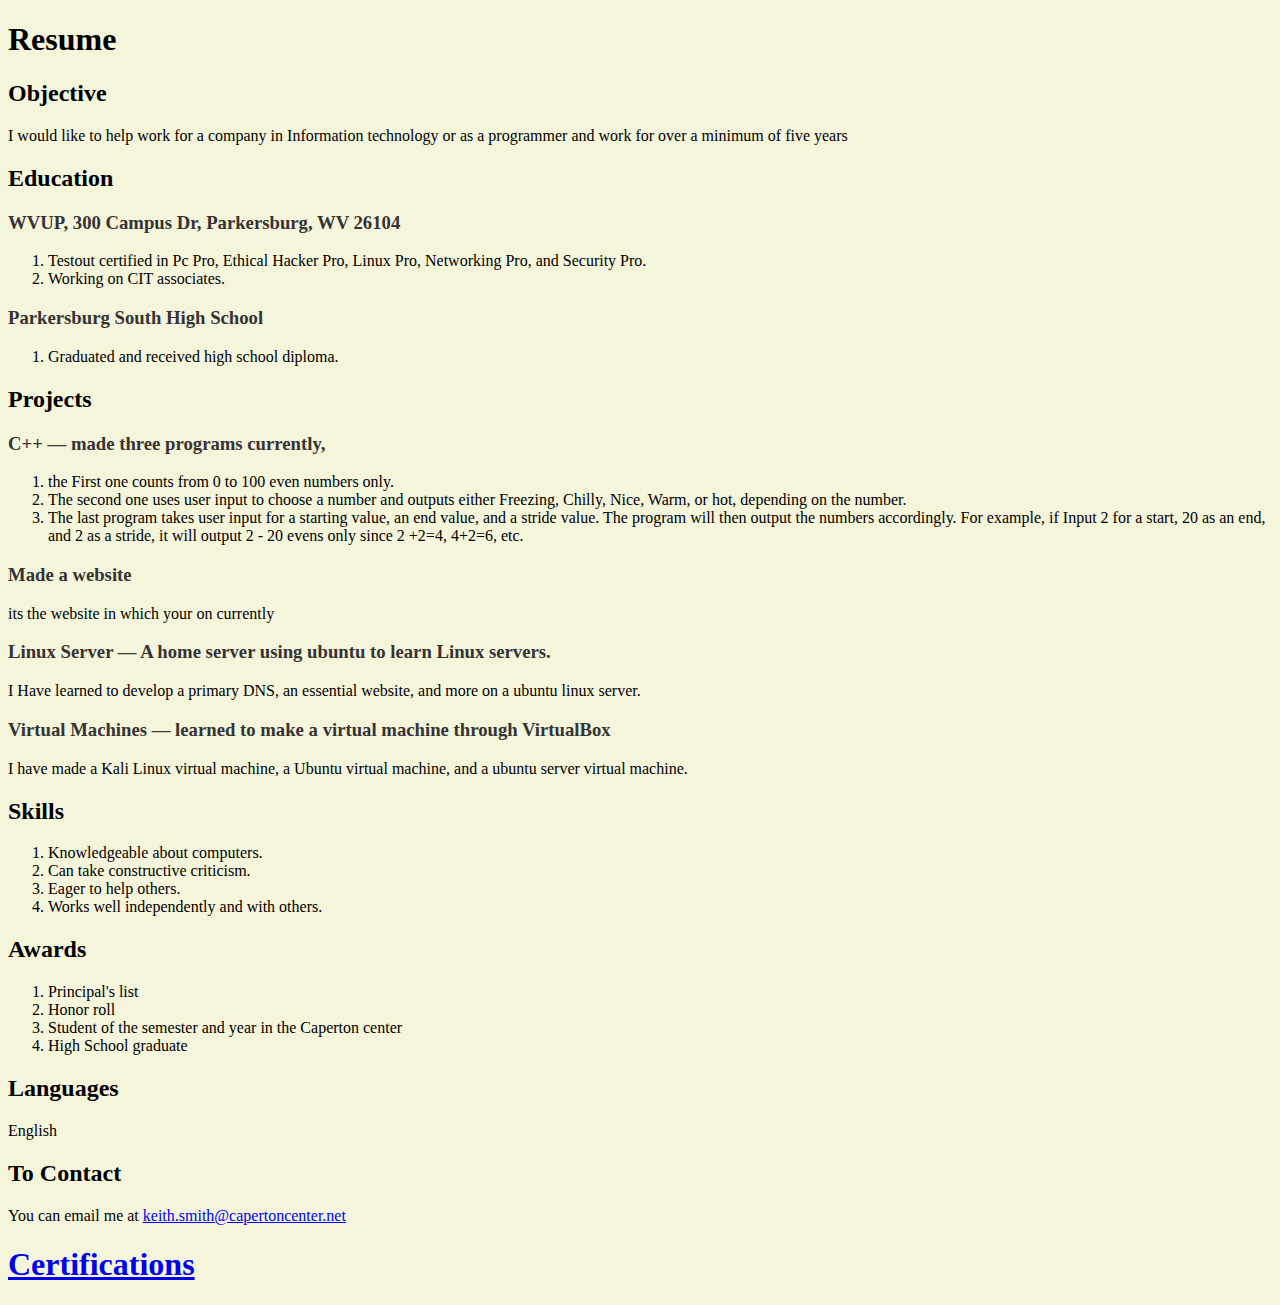
<file: index.html>
<!DOCTYPE html>
<html>
    <head>
    <title>Keith Smith's Portfolio</title>
    <link href="CSS/style.css" rel="stylesheet">
    </head>
        <body>
            <h1>Resume</h1>
            <h2>Objective</h2>
            <p>I would like to help work for a company in Information technology or as a programmer and work for over a minimum of five years</p>
            <h2>Education</h2>
            <h3>WVUP, 300 Campus Dr, Parkersburg, WV 26104</h3>
            <ol>
                <li>Testout certified in Pc Pro, Ethical Hacker Pro, Linux Pro, Networking Pro, and Security Pro.</li>
                <li>Working on CIT associates.</li>
            </ol>
            <h3>Parkersburg South High School</h3>
            <ol>
                <li>Graduated and received high school diploma.</li>
            </ol>
            <h2>Projects</h2>
            <h3>C++ — made three programs currently,</h3>
            <ol>
                <li>the First one counts from 0 to 100 even numbers only.</li>
                <li>The second one uses user input to choose a number and outputs either Freezing, Chilly, Nice, Warm, or hot, depending on the number.</li>
                <li>The last program takes user input for a starting value, an end value, and a stride value. The program will then output the numbers accordingly. For example, if Input 2 for a start, 20 as an end, and 2 as a stride, it will output 2 - 20 evens only since 2 +2=4, 4+2=6, etc.</li>
            </ol>
            <h3>Made a website</h3>
            <p>its the website in which your on currently</p>
            <h3>Linux Server — A home server using ubuntu to learn Linux servers.</h3>
            <p>I Have learned to develop a primary DNS, an essential website, and more on a ubuntu linux server.</p>
            <h3>Virtual Machines — learned to make a virtual machine through VirtualBox</h3>
            <p>I have made a Kali Linux virtual machine, a Ubuntu virtual machine, and a ubuntu server virtual machine.</p>
            <h2>Skills</h2>
            <ol>
                <li>Knowledgeable about computers.</li>
                <li>Can take constructive criticism.</li>
                <li>Eager to help others.</li>
                <li>Works well independently and with others.</li>
            </ol>
            <h2>Awards</h2>
            <ol>
                <li>Principal's list</li>
                <li>Honor roll</li>
                <li>Student of the semester and year in the Caperton center</li>
                <li>High School graduate</li>
            </ol>
            <h2>Languages</h2>
            <p>English</p>
            <h2>To Contact</h2>
            <p>You can email me at <a href="mailto:keith.smith@capertoncenter.net">keith.smith@capertoncenter.net</a></p>

            <a href="Certification.html"><h1>Certifications</h1></a>
        </body>
</html>
</file>
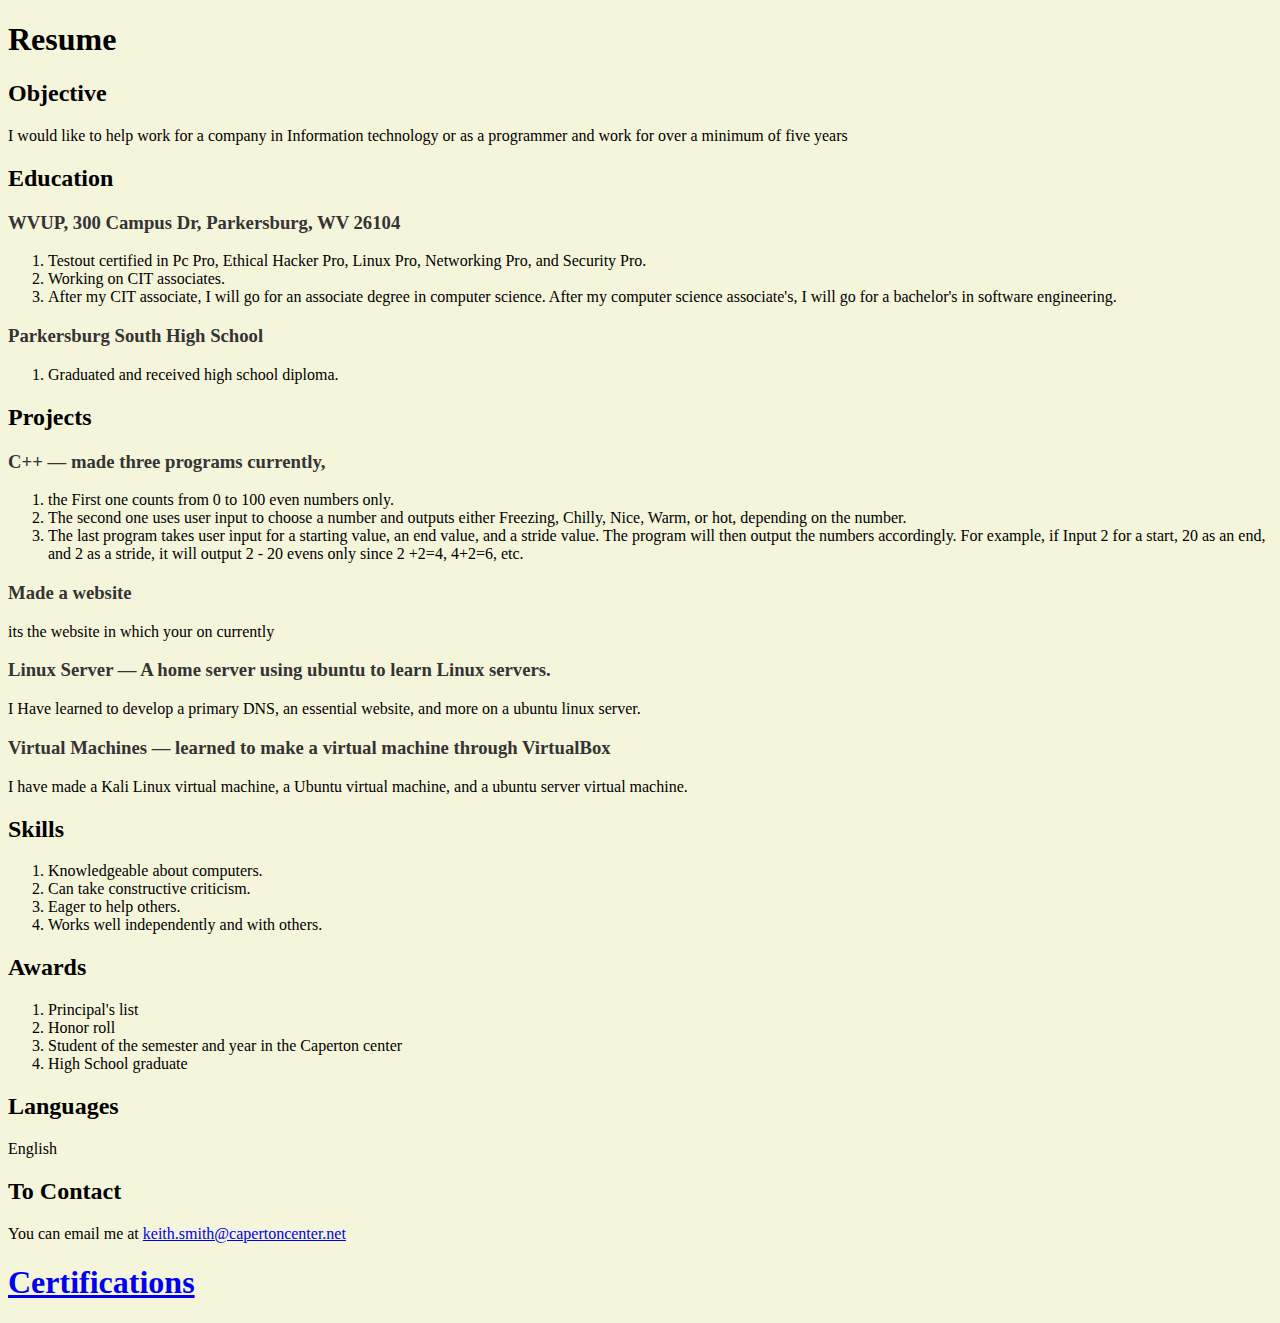
<file: portfolio-website.html>
<!DOCTYPE html>
<html>
    <head>
    <title>Keith Smith's Portfolio</title>
    <link href="CSS/style.css" rel="stylesheet">
    </head>
        <body>
            <h1>Resume</h1>
            <h2>Objective</h2>
            <p>I would like to help work for a company in Information technology or as a programmer and work for over a minimum of five years</p>
            <h2>Education</h2>
            <h3>WVUP, 300 Campus Dr, Parkersburg, WV 26104</h3>
            <ol>
                <li>Testout certified in Pc Pro, Ethical Hacker Pro, Linux Pro, Networking Pro, and Security Pro.</li>
                <li>Working on CIT associates.</li>
                <li>After my CIT associate, I will go for an associate degree in computer science. After my computer science associate's, I will go for a bachelor's in software engineering.</li>
            </ol>
            <h3>Parkersburg South High School</h3>
            <ol>
                <li>Graduated and received high school diploma.</li>
            </ol>
            <h2>Projects</h2>
            <h3>C++ — made three programs currently,</h3>
            <ol>
                <li>the First one counts from 0 to 100 even numbers only.</li>
                <li>The second one uses user input to choose a number and outputs either Freezing, Chilly, Nice, Warm, or hot, depending on the number.</li>
                <li>The last program takes user input for a starting value, an end value, and a stride value. The program will then output the numbers accordingly. For example, if Input 2 for a start, 20 as an end, and 2 as a stride, it will output 2 - 20 evens only since 2 +2=4, 4+2=6, etc.</li>
            </ol>
            <h3>Made a website</h3>
            <p>its the website in which your on currently</p>
            <h3>Linux Server — A home server using ubuntu to learn Linux servers.</h3>
            <p>I Have learned to develop a primary DNS, an essential website, and more on a ubuntu linux server.</p>
            <h3>Virtual Machines — learned to make a virtual machine through VirtualBox</h3>
            <p>I have made a Kali Linux virtual machine, a Ubuntu virtual machine, and a ubuntu server virtual machine.</p>
            <h2>Skills</h2>
            <ol>
                <li>Knowledgeable about computers.</li>
                <li>Can take constructive criticism.</li>
                <li>Eager to help others.</li>
                <li>Works well independently and with others.</li>
            </ol>
            <h2>Awards</h2>
            <ol>
                <li>Principal's list</li>
                <li>Honor roll</li>
                <li>Student of the semester and year in the Caperton center</li>
                <li>High School graduate</li>
            </ol>
            <h2>Languages</h2>
            <p>English</p>
            <h2>To Contact</h2>
            <p>You can email me at <a href="mailto:keith.smith@capertoncenter.net">keith.smith@capertoncenter.net</a></p>

            <a href="Certification.html"><h1>Certifications</h1></a>
        </body>
</html>
</file>
<file: CSS/style.css>
body{
    font-family: 'Times New Roman', Times, serif;
    background-color: beige;
    vertical-align: middle;
}
h3{
    color:rgb(53, 51, 51);
}
</file>
